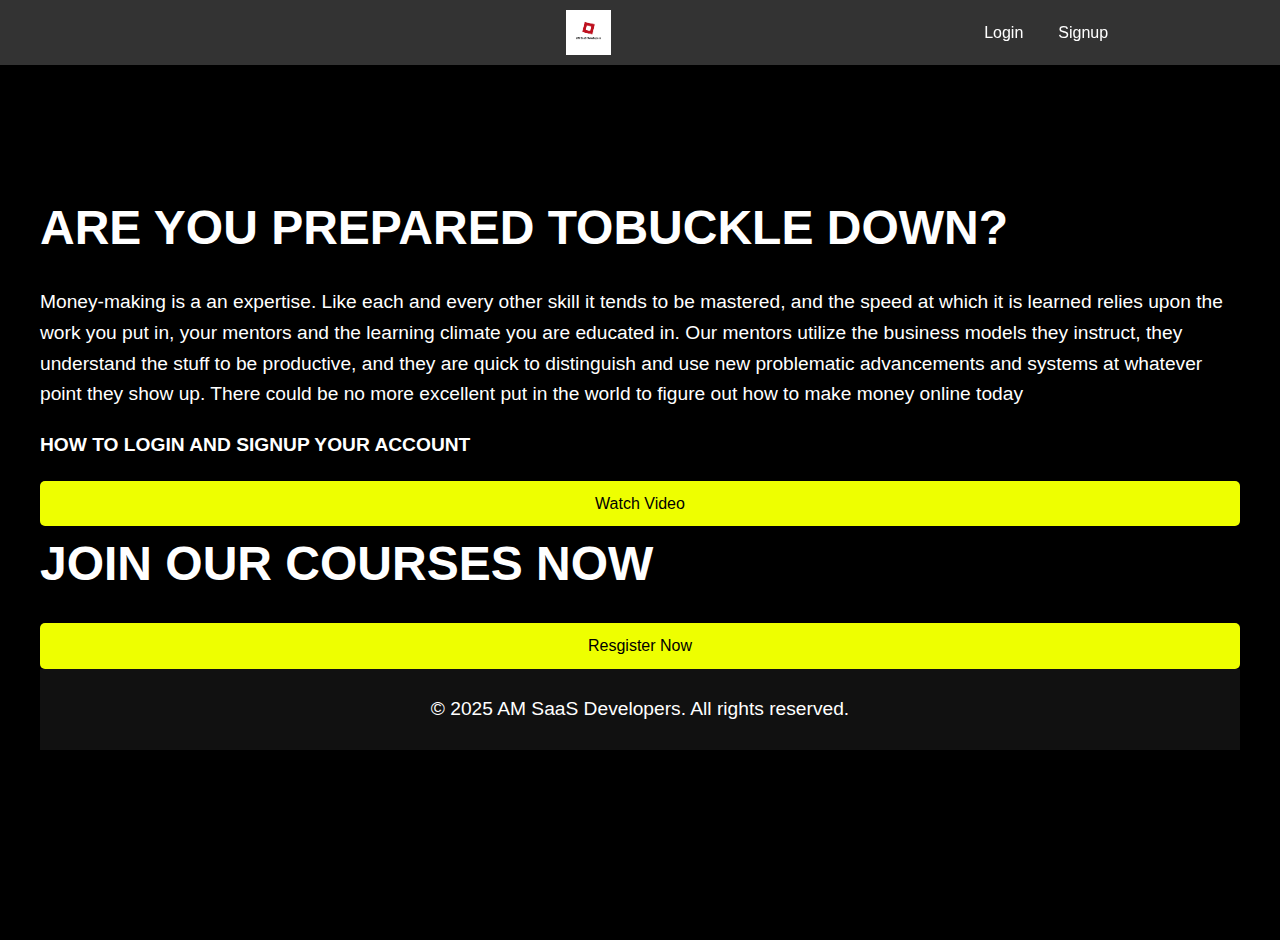
<file: index.html>
<!DOCTYPE html>
    <html lang="en">
    <head>
      <meta charset="UTF-8">
      <meta name="viewport" content="width=device-width, initial-scale=1.0">
      <title>AM SaaS Developers</title>
      <link rel="icon" type="image/x-icon" href="IMAGE/AM SaaS Developers.png"> <!-- For .ico file -->

      <link rel="stylesheet" href="style.css">
    </head>
    <body>
      <nav class="navbar">
        <div class="navbar-brand"></div>
        <img src="IMAGE/AM SaaS Developers.png" alt="" width="45" height="45">
        <button class="navbar-toggle" aria-label="Toggle Navigation">
          &#9776;
        </button>
        <ul class="navbar-menu">
         
          <li><a href="login.html">Login</a></li>
          <li><a href="signup.html">Signup</a></li>
        </ul>
      </nav>






      <section id="home" class="home-section">
        <div class="home-content">
          <h1>ARE YOU PREPARED TOBUCKLE DOWN?</h1>
          <p>Money-making is a an expertise. Like each and every other skill it tends to be mastered, and the speed at which it is learned relies upon the work you put in, your mentors and the learning climate you are educated in.
            Our mentors utilize the business models they instruct, they understand the stuff to be productive, and they are quick to distinguish and use new problematic advancements and systems at whatever point they show up.
      
            There could be no more excellent put in the world to figure out how to make money online today
    
    
    
       
          </p>
          <p><B>HOW TO LOGIN AND SIGNUP YOUR ACCOUNT</B></p>
          <a href="IMAGE/video1541170534.mp4" class="btn btn-outline-WARNING">Watch Video</a>



          <h1>JOIN OUR COURSES NOW</h1>
          <a href="signup.html" class="btn btn-outline-WARNING">Resgister Now</a>




      
      
      <footer class="footer">
        <p>&copy; 2025 AM SaaS Developers. All rights reserved.</p>
      </footer

      </section>
      




      
      <script src="java.js"></script>



    </body>
    </html>
</file>
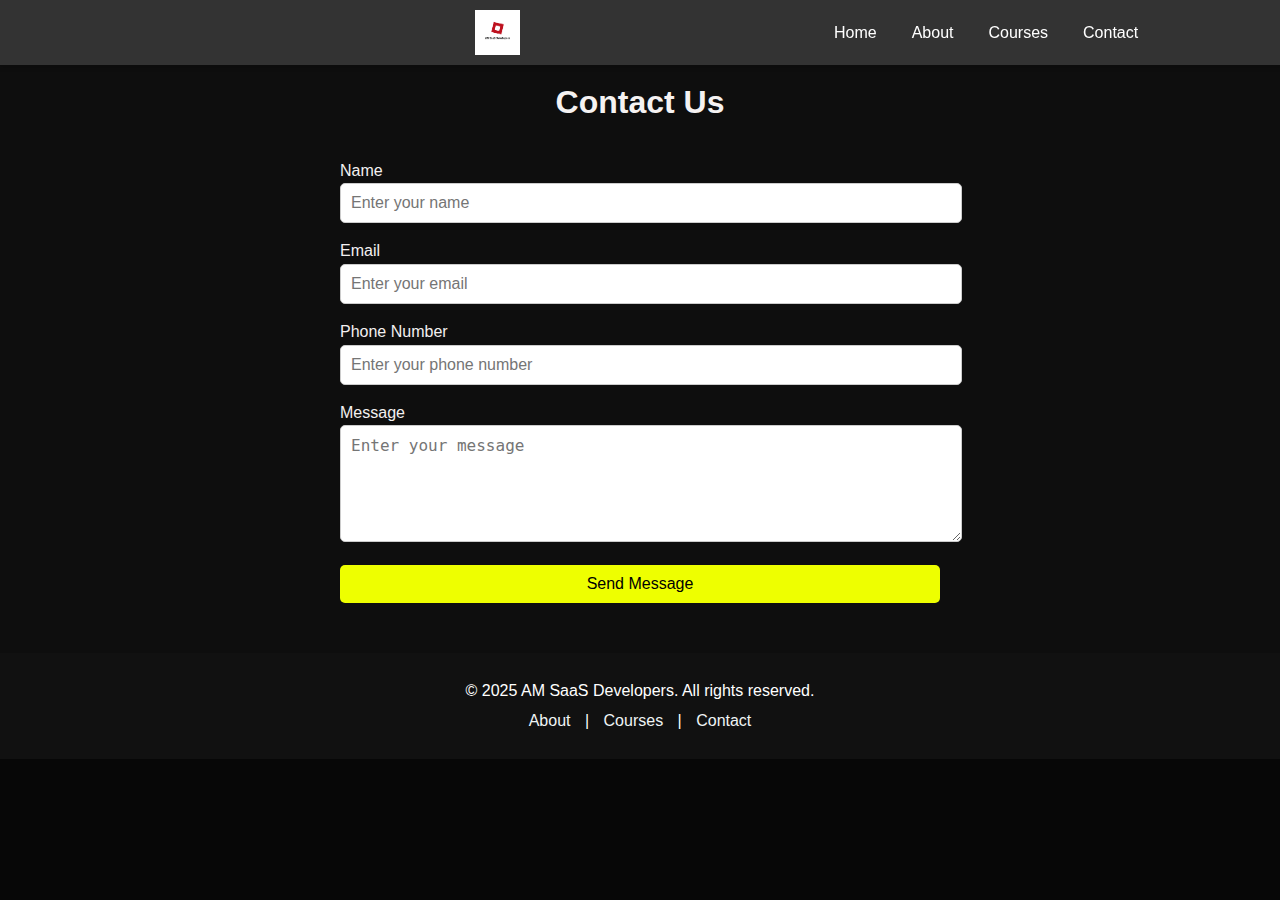
<file: contact.html>
<!DOCTYPE html>
<html lang="en">
<head>
  <meta charset="UTF-8">
  <meta name="viewport" content="width=device-width, initial-scale=1.0">
  <title>AM SaaS Developers</title>
  <link rel="icon" type="image/x-icon" href="IMAGE/AM SaaS Developers.png"> <!-- For .ico file -->

  <link rel="stylesheet" href="style.css">
</head>
<body>
  <nav class="navbar">
    <div class="navbar-brand"></div>
    <img src="IMAGE/AM SaaS Developers.png" alt="" width="45" height="45">

    <button class="navbar-toggle" aria-label="Toggle Navigation">
      &#9776;
    </button>
    <ul class="navbar-menu">
     
      <li><a href="home.html">Home</a></li>
      <li><a href="about.html">About</a></li>
      <li><a href="courses.html">Courses</a></li>
      <li><a href="contact.html">Contact</a></li>


    </ul>
  </nav>


  <section id="contact" class="contact-section">
    <div class="container">
      <h2>Contact Us</h2>
      <form action="https://formspree.io/f/mjkkjgow" method="POST">
        <div class="form-group">
          <label for="name">Name</label>
          <input type="text" id="name" name="name" class="form-control" placeholder="Enter your name" required>
        </div>
        <div class="form-group">
          <label for="email">Email</label>
          <input type="email" id="email" name="email" class="form-control" placeholder="Enter your email" required>
        </div>
        <div class="form-group">
          <label for="phone">Phone Number</label>
          <input type="tel" id="phone" name="phone" class="form-control" placeholder="Enter your phone number" required>
        </div>
        <div class="form-group">
          <label for="message">Message</label>
          <textarea id="message" name="message" class="form-control" rows="5" placeholder="Enter your message" required></textarea>
        </div>
        <button type="submit" class="btn btn-warning">Send Message</button>
      </form>
    </div>
  </section>
  <footer class="footer">
    <p>&copy; 2025 AM SaaS Developers. All rights reserved.</p>
    
    <p>
        <a href="about.html">About</a> |
        <a href="courses.html">Courses</a> |
        <a href="contact.html">Contact</a>
    </p>
</footer>
  
  <script src="java.js"></script>
</body>
</html>
</file>
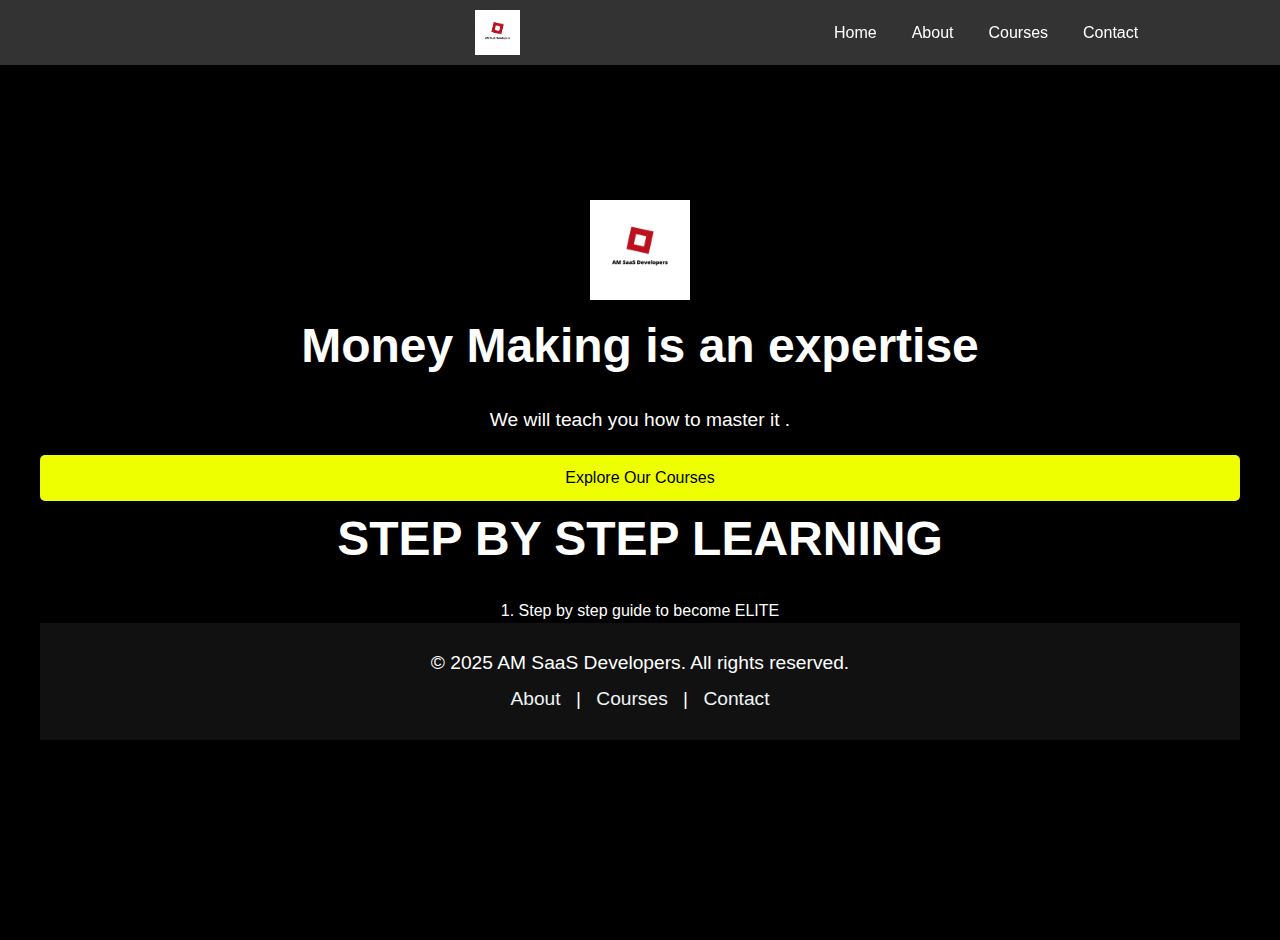
<file: home.html>
<!DOCTYPE html>
<html lang="en">
<head>
  <meta charset="UTF-8">
  <meta name="viewport" content="width=device-width, initial-scale=1.0">
  <title>AM SaaS Developers</title>
  <link rel="icon" type="image/x-icon" href="IMAGE/AM SaaS Developers.png"> <!-- For .ico file -->

  <link rel="stylesheet" href="style.css">
</head>
<body>
  <nav class="navbar">
    <div class="navbar-brand"></div>
    <img src="IMAGE/AM SaaS Developers.png" alt="" width="45" height="45">

    <button class="navbar-toggle" aria-label="Toggle Navigation">
      &#9776;
    </button>
    <ul class="navbar-menu">
     
      <li><a href="home.html">Home</a></li>
      <li><a href="about.html">About</a></li>
      <li><a href="courses.html">Courses</a></li>
      <li><a href="contact.html">Contact</a></li>


    </ul>
  </nav>


  <center>

  <section id="home text-center" class="home-section">
    <div class="home-content">
      <img src="IMAGE/AM SaaS Developers.png" alt="img-fluid" class="img-center" width="100" height="100">
      <h1>Money Making is an expertise</h1>
      <p>We will teach you how to master it
        .</p>
        <a href="courses.html" class="btn btn-sm btn-warning">Explore Our Courses</a>

<h1><center>STEP BY STEP LEARNING
</center></h1>
<p><center>   1. Step by step guide to become ELITE








  <footer class="footer">
    <p>&copy; 2025 AM SaaS Developers. All rights reserved.</p>
    
    <p>
        <a href="about.html">About</a> |
        <a href="courses.html">Courses</a> |
        <a href="contact.html">Contact</a>
    </p>
</footer>

  
  </section>
</center>





  <script src="java.js"></script>
</body>
</html>
</file>
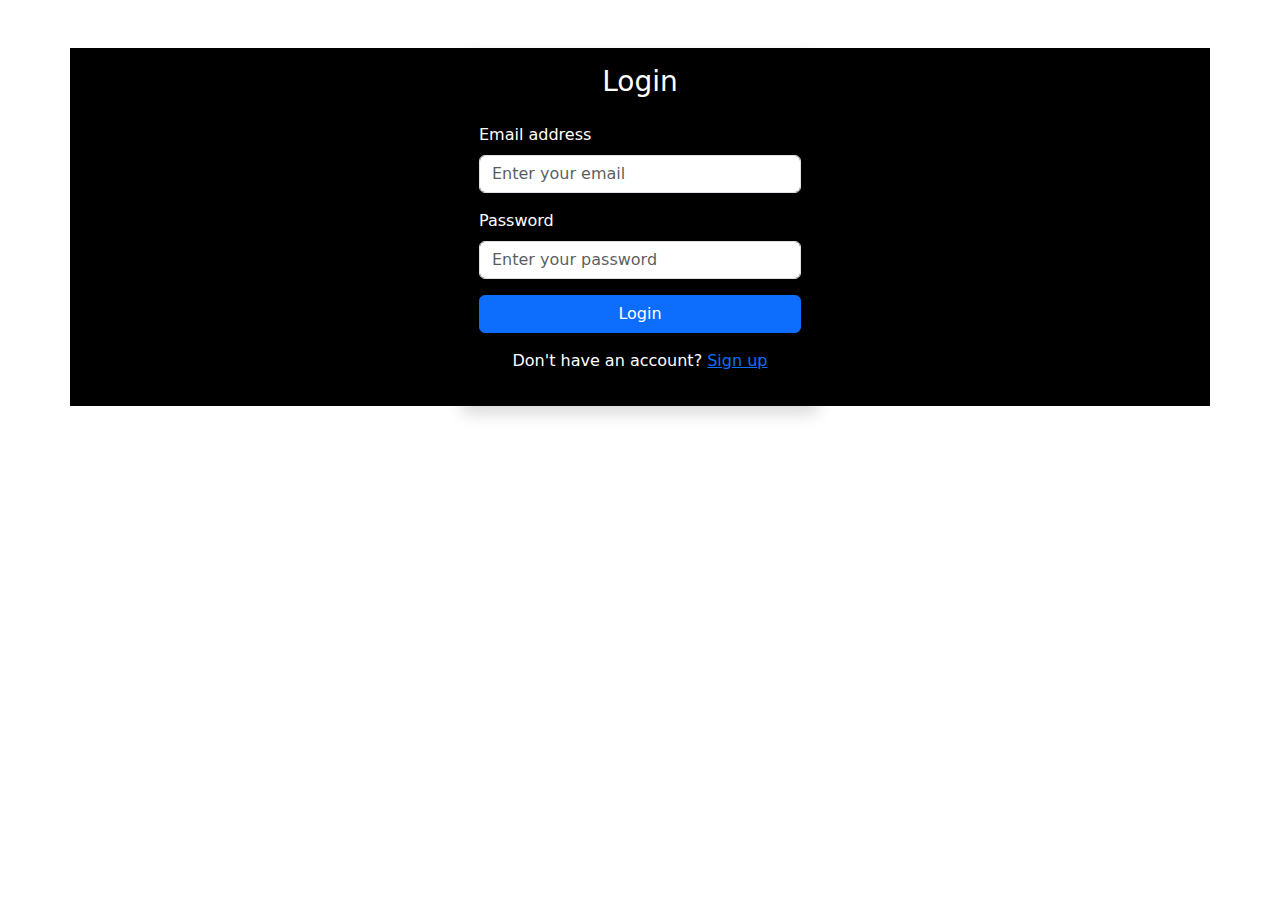
<file: login.html>
<!DOCTYPE html>
<html lang="en">
<head>
  <meta charset="UTF-8">
  <meta name="viewport" content="width=device-width, initial-scale=1.0">
  <title>Login</title>
  <link rel="icon" type="image/x-icon" href="IMAGE/AM SaaS Developers.png"> <!-- For .ico file -->

  <!-- Bootstrap CSS -->
  <link href="https://cdn.jsdelivr.net/npm/bootstrap@5.3.0-alpha3/dist/css/bootstrap.min.css" rel="stylesheet">
</head>
<body>
  <div class="container mt-5 bg-black text-white">
    <div class="row justify-content-center bg-black text-white">
      <div class="col-md-4 bg-black text-white">
        <div class="card shadow bg-black text-white">
          <div class="card-body bg-black text-white">
            <h3 class="card-title text-center mb-4">Login</h3>
            <form id="loginForm">
              <div class="mb-3">
                <label for="loginEmail" class="form-label">Email address</label>
                <input type="email" class="form-control" id="loginEmail" placeholder="Enter your email" required>
              </div>
              <div class="mb-3">
                <label for="loginPassword" class="form-label">Password</label>
                <input type="password" class="form-control" id="loginPassword" placeholder="Enter your password" required>
              </div>
              <button type="submit" class="btn btn-primary w-100">Login</button>
            </form>
            <div class="text-center mt-3">
              <p>Don't have an account? <a href="signup.html">Sign up</a></p>

            </div>
          </div>
        </div>
      </div>
    </div>
  </div>

  <script>
    // Handle login form submission
    document.getElementById('loginForm').addEventListener('submit', function (event) {
      event.preventDefault(); // Prevent form submission

      // Get user input
      const email = document.getElementById('loginEmail').value;
      const password = document.getElementById('loginPassword').value;

      // Retrieve users from localStorage
      const users = JSON.parse(localStorage.getItem('users')) || [];

      // Validate credentials
      const user = users.find(user => user.email === email && user.password === password);
      if (user) {
        alert(`Welcome, ${user.name}!`);
        window.location.href = 'home.html'; // Redirect to the welcome page
      } else {
        alert('Invalid email or password. Please try again.');
      }
    });
  </script>

  <script src="https://cdn.jsdelivr.net/npm/bootstrap@5.3.0-alpha3/dist/js/bootstrap.bundle.min.js"></script>
</body>
</html>
</file>
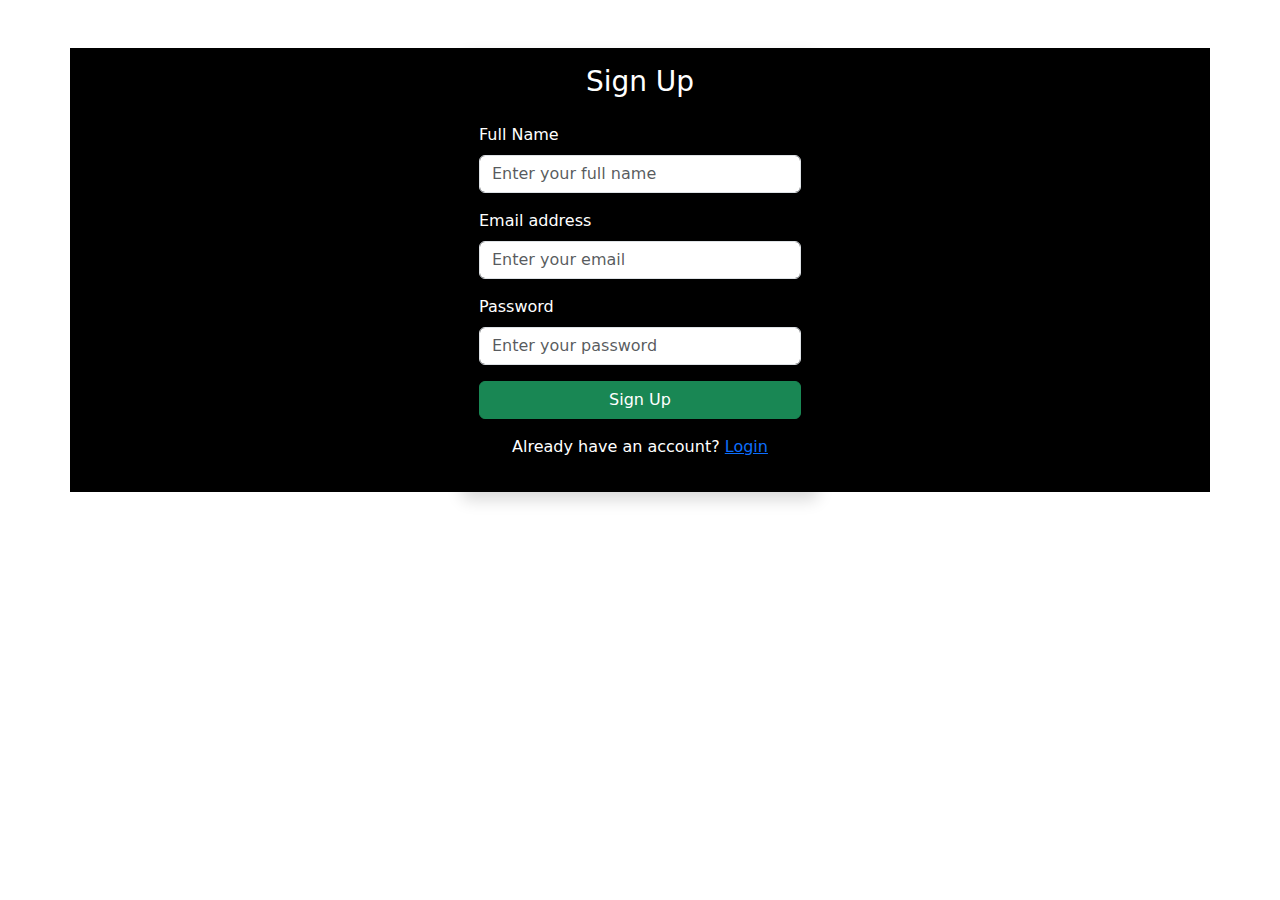
<file: signup.html>
<!DOCTYPE html>
<html lang="en">
<head>
  <meta charset="UTF-8">
  <meta name="viewport" content="width=device-width, initial-scale=1.0">
  <title>Signup</title>
  <link rel="icon" type="image/x-icon" href="IMAGE/AM SaaS Developers.png"> <!-- For .ico file -->

  <!-- Bootstrap CSS -->
  <link href="https://cdn.jsdelivr.net/npm/bootstrap@5.3.0-alpha3/dist/css/bootstrap.min.css" rel="stylesheet">
</head>
<body>
  <div class="container mt-5 bg-black text-white">
    <div class="row justify-content-center bg-black text-white">
      <div class="col-md-4 bg-black text-white">
        <div class="card shadow bg-black text-white">
          <div class="card-body bg-black">
            <h3 class="card-title text-center mb-4">Sign Up</h3>
            <form id="signupForm">
              <div class="mb-3">
                <label for="signupName" class="form-label">Full Name</label>
                <input type="text" class="form-control" id="signupName" placeholder="Enter your full name" required>
              </div>
              <div class="mb-3">
                <label for="signupEmail" class="form-label">Email address</label>
                <input type="email" class="form-control" id="signupEmail" placeholder="Enter your email" required>
              </div>
              <div class="mb-3">
                <label for="signupPassword" class="form-label">Password</label>
                <input type="password" class="form-control" id="signupPassword" placeholder="Enter your password" required>
              </div>
              <button type="submit" class="btn btn-success w-100">Sign Up</button>
            </form>
            <div class="text-center mt-3">
              <p>Already have an account? <a href="login.html">Login</a></p>
            </div>
          </div>
        </div>
      </div>
    </div>
  </div>

  <script>
    // Handle signup form submission
    document.getElementById('signupForm').addEventListener('submit', function (event) {
      event.preventDefault(); // Prevent form submission

      // Get user input
      const name = document.getElementById('signupName').value;
      const email = document.getElementById('signupEmail').value;
      const password = document.getElementById('signupPassword').value;

      // Retrieve existing users from localStorage
      const users = JSON.parse(localStorage.getItem('users')) || [];

      // Check if email already exists
      const emailExists = users.some(user => user.email === email);
      if (emailExists) {
        alert('This email is already registered.');
        return;
      }

      // Save new user to localStorage
      users.push({ name, email, password });
      localStorage.setItem('users', JSON.stringify(users));

      alert('Signup successful! You can now log in.');
      window.location.href = 'login.html'; // Redirect to login page
    });
  </script>

  <script src="https://cdn.jsdelivr.net/npm/bootstrap@5.3.0-alpha3/dist/js/bootstrap.bundle.min.js"></script>
</body>
</html>
</file>
<file: style.css>
/* General Reset */
body, ul, li, a, button {
    margin: 0;
    padding: 0;
    box-sizing: border-box;
  }
  
  body {
    font-family: Arial, sans-serif;
  }
  
  /* Navbar Styles */
  
  .navbar {
    position: fixed; /* Fixes the navbar at the top */
    top: 0;
    left: 0;
    width: 100%; /* Full width */
    background-color: #333;
    color: white;
    padding: 10px 20px;
    display: flex;
    justify-content: space-around;
    align-items: center;
    z-index: 1000; /* Ensures it stays above other elements */
    box-shadow: 0 2px 5px rgba(0, 0, 0, 0.2); /* Optional shadow */
  }
  
  .navbar-brand {
    font-size: 1.5em;
    font-weight: bold;
  }
  
  .navbar-menu {
    list-style: none;
    display: flex;
    gap: 15px;
  }
  
  .navbar-menu a {
    text-decoration: none;
    color: white;
    padding: 5px 10px;
    transition: background-color 0.3s;
  }
  
  .navbar-menu a:hover {
    background-color: #555;
    border-radius: 5px;
  }
  
  /* Toggle Button */
  .navbar-toggle {
    display: none;
    background: none;
    border: none;
    font-size: 1.5em;
    color: white;
    cursor: pointer;
  }
  
  /* Responsive Styles */
  @media (max-width: 768px) {
    .navbar-menu {
      display: none;
      flex-direction: column;
      background-color: #333;
      position: absolute;
      top: 60px;
      right: 20px;
      width: 150px;
      border-radius: 5px;
      box-shadow: 0 4px 6px rgba(0, 0, 0, 0.1);
    }
  
    .navbar-menu.show {
      display: flex;
    }
  
    .navbar-toggle {
      display: block;
    }
  }
  /* General Reset */
body, h1, p, a {
    margin: 0;
    padding: 0;
    box-sizing: border-box;
  }
  
  body {
    font-family: Arial, sans-serif;
    line-height: 1.6;
    background-color: #070707;
  }
  
  /* Home Section Styles */
  .home-section {
    display: flex;
    align-items: center;
    justify-content: space-between;
    padding: 20px;
    height: 100vh;
    background-color: black;
    color: white;
  }
  
  .home-content {
    flex: 1;
    padding: 20px;
  }
  
  .home-content h1 {
    font-size: 3em;
    margin-bottom: 20px;
  }
  
  .home-content p {
    font-size: 1.2em;
    margin-bottom: 20px;
  }
  
  .cta-btn {
    display: inline-block;
    padding: 10px 20px;
    font-size: 1em;
    color: white;
    background-color: #ff5733;
    text-decoration: none;
    border-radius: 5px;
    transition: background-color 0.3s;
  }
  
  .cta-btn:hover {
    background-color: #e64e21;
  }
  
  /* Home Image */
  .home-image {
    flex: 1;
    display: flex;
    justify-content: center;
    align-items: center;
  }
  
  .home-image img {
    max-width: 100%;
    height: auto;
    border-radius: 10px;
  }
  
  /* Responsive Design */
  @media (max-width: 768px) {
    .home-section {
      flex-direction: column;
      text-align: center;
    }
  
    .home-content {
      padding: 20px;
    }
  
    .home-image {
      margin-top: 20px;
    }
  }
  body {
    font-family: Arial, sans-serif;
    margin: 0;
    padding: 0;
    background-color: #131313;
}

.about-section {
    padding: 50px 20px;
    text-align: center;
    background-color: #131313;
    color: #faf7f7;
}

.about-section h2 {
    font-size: 2.5rem;
    margin-bottom: 20px;
}

.about-content {
    display: flex;
    flex-wrap: wrap;
    justify-content: center;
    align-items: center;
    gap: 20px;
}

.about-content img {
    max-width: 100%;
    height: auto;
    border-radius: 10px;
    box-shadow: 0 4px 8px rgba(0, 0, 0, 0.1);
}

.about-content p {
    max-width: 600px;
    line-height: 1.6;
    font-size: 1rem;
}

@media (max-width: 768px) {
    .about-content {
        flex-direction: column;
    }

    .about-content img {
        max-width: 100%;
        height: auto;
    }

    .about-content p {
        max-width: 90%;
    }
}

  #cards {
    display: flex;
    flex-wrap: wrap;
    justify-content: space-around;
    padding: 50px 20px;
    background-color: black
  }
  
  .card {
background-color: black;
    border-radius: 10px;
    box-shadow: 0 4px 8px rgba(0, 0, 0, 0.1);
    text-align: center;
    width: 300px;
    margin: 20px;
    overflow: hidden;
  }
  
  .card img {
    width: 100%;
    height: auto;
  }
  
  .card h3 {
    margin: 20px 0 10px;
    color: #e7dbdb;
  }
  
  .card p {
    color: #f0e6e6;
    padding: 0 15px;
  }
  
  .card-btn {
    display: inline-block;
    padding: 10px 20px;
    margin-top: 15px;
    background-color: #f8fc0a;
    color: rgb(15, 15, 15);
    text-decoration: none;
    border-radius: 5px;
    transition: background-color 0.3s ease;
  }
  
  .card-btn:hover {
    background-color: #f8f409;
  }
  .contact-section {
    padding: 50px 20px;
    background-color: #0e0e0e;
  }
  
  .contact-section h2 {
    text-align: center;
    margin-bottom: 30px;
    font-size: 2rem;
    color: #f5f2f2;
  }
  
  .container {
    max-width: 600px;
    margin: 0 auto;
  }
  
  .form-group {
    margin-bottom: 15px;
  }
  
  .form-group label {
    font-size: 1rem;
    color: #f3f0f0;
  }
  
  .form-control {
    width: 100%;
    padding: 10px;
    border: 1px solid #ccc;
    border-radius: 5px;
    font-size: 1rem;
  }
  
  textarea.form-control {
    resize: vertical;
  }
  
  .btn {
    display: block;
    width: 100%;
    padding: 10px;
    font-size: 1rem;
    color: #0e0d0d;
    background-color: #ffe600;
    border: none;
    border-radius: 5px;
    cursor: pointer;
  }
  
  .btn:hover {
    background-color: #ffee00;
  }
  .btn {
    display: inline-block;
    padding: 10px 20px;
    background-color: #eeff00;
    color: black;
    text-decoration: none;
    border-radius: 5px;
    font-size: 1rem;
    text-align: center;
  }
  .btn:hover {
    background-color: red
  }
  .footer {
    background-color: #0a0a0a;
    color: #fff;
    padding: 20px 0;
    text-align: center;
  }

  body {
    font-family: Arial, sans-serif;
    margin: 0;
    padding: 0;
    background-color: #070707;
}

.footer {
    background-color: #111111;
    color: #fff;
    padding: 20px 0;
    text-align: center;
}

.footer a {
    color: #eff4f5;
    text-decoration: none;
    margin: 0 10px;
}

.footer a:hover {
    text-decoration: underline;
}

.footer p {
    margin: 5px 0;
}

.footer .social-icons {
    margin: 10px 0;
}

.footer .social-icons a {
    display: inline-block;
    margin: 0 5px;
    width: 30px;
    height: 30px;
    line-height: 30px;
    text-align: center;
    border-radius: 50%;
    background-color: #1a1919;
    color: #fff;
    font-size: 18px;
    transition: background-color 0.3s;
}

.footer .social-icons a:hover {
    background-color: #19191a;
}
.faq-item {
  margin-bottom: 15px;
  border-bottom: 1px solid #eee;
}

.faq-question {
  cursor: pointer;
  font-weight: bold;
  color: #f1f3f5;
}

.faq-answer {
  display: none;
  margin-top: 10px;
  color: #f1eded;
}
</file>
